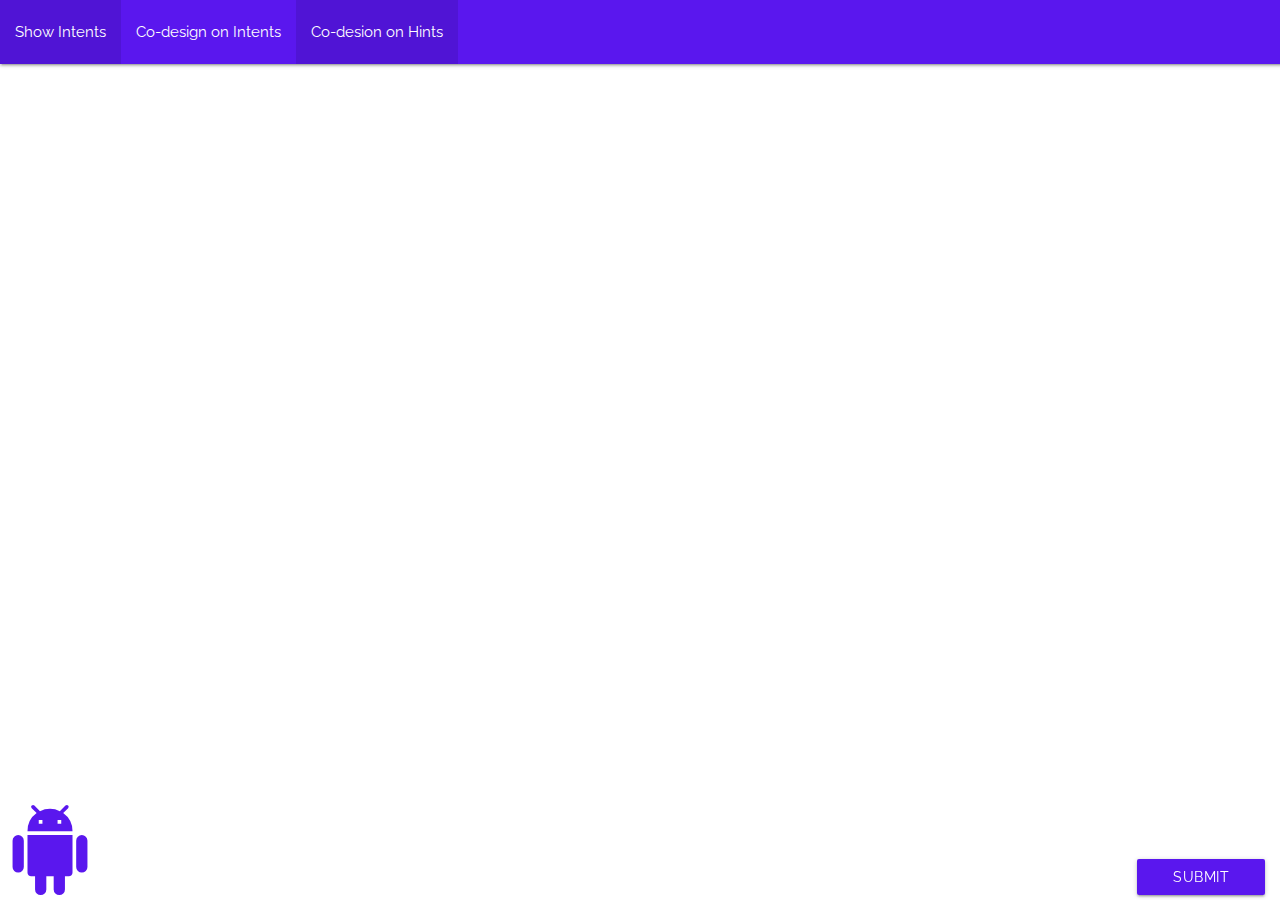
<file: backend/static/chat.html>
<html>

<head>
    <title>Chatbot</title>

    <!--Let browser know website is optimized for mobile-->
    <meta name="viewport" content="width=device-width, initial-scale=1.0" />

    <!--Import Google Icon Font-->
    <link href="https://fonts.googleapis.com/icon?family=Material+Icons" rel="stylesheet">
    <link href="https://fonts.googleapis.com/css?family=Raleway:500&display=swap" rel="stylesheet">

    <!--Import Font Awesome Icon Font-->
    <link rel="stylesheet" href="https://cdnjs.cloudflare.com/ajax/libs/font-awesome/4.7.0/css/font-awesome.min.css" integrity="sha256-eZrrJcwDc/3uDhsdt61sL2oOBY362qM3lon1gyExkL0=" crossorigin="anonymous" />

    <!--Import materialize.css-->
    <link rel="stylesheet" type="text/css" href="../static/css/materialize.min.css">

    <!--Main css-->
    <link rel="stylesheet" type="text/css" href="../static/css/style.css">
    <meta name="viewport" content="width=device-width, initial-scale=1">

</head>

<body>


    <nav style="width:1500px; background-color: #5a17ee;">
        <div class="nav-wrapper">
            <!--       <a href="#hints" class="brand-logo right"></a> -->
            <ul id="nav-mobile" class="left hide-on-med-and-down">
                <li data-target="modal1" class="modal-trigger" ><a href="#">Show Intents</a></li>
                <li><a href="#">Co-design on Intents</a></li>
                <li class="active"><a href="#">Co-desion on Hints</a></li>
            </ul>
        </div>
    </nav>

    <!--     <a class="waves-effect waves-light btn modal-trigger" href="#modal1">Modal</a> -->

    <div class="container" id="container">
        <!-- Modal for rendering the charts, declare this if you want to render charts, 
           else you remove the modal -->


           <form id="feedbackForm">
            <div class="feedback" id="feedback" style="overflow:scroll; height: 80%; width:65%; position: fixed; left: 400px; bottom: 50px;">
                <div id="feedbackButton" class= "btn waves-effect waves-light " style="background-color:#5a17ee; position: fixed; right: 15px; bottom: 5px; width: 10%;">Submit</div>
            </div>
        </form>

        <div id="modal1" class="modal">
            <div class="modal-content">
                <h4>Dictionary</h4>
                <table>
                    <thead>
                        <tr>
                            <th> Intents</th>
                            <th> Utterance Example</th>
                        </tr>
                    </thead>
                    <tbody>
                        <tr>
                            <td>greeting</td>
                            <td>Good morning! Welcome to 7cups!</td>
                        </tr>
                        <tr>
                            <td>age_inquiry</td>
                            <td>How old are you?</td>
                        </tr>
                        <tr>
                            <td>stressor_inquiry</td>
                            <td>Would you like to share your problems?</td>
                        </tr>
                        <tr>
                            <td>stressor_inquiry_time</td>
                            <td>How long has it been?</td>
                        </tr>
                        <tr>
                            <td>stressor_inquiry_when</td>
                            <td>When did this happen?</td>
                        </tr>
                        <tr>
                            <td>stressor_inquiry_feelings</td>
                            <td>How did you feel about that?</td>
                        </tr>
                        <tr>
                            <td>stressor_inquiry_further_details</td>
                            <td>Can you tell me more about the situation?</td>
                        </tr>
                        <tr>
                            <td>stressor_inquiry_why</td>
                            <td>Do you know why you might feel this way?</td>
                        </tr>
                    </tbody>
                </table>
            </div>
            <div class="modal-footer">
                <a href="#!" class="modal-close waves-effect waves-green btn-flat">Close</a>
            </div>
        </div>

        <!--chatbot widget -->
        <div class="widget">
            <div class="chat_header">

                <!--Add the name of the bot here -->
                <span class="chat_header_title">breakup</span>
                <span class="dropdown-trigger" href='#' data-target='dropdown1'>
                  <i class="material-icons">
                      more_vert
                  </i>
              </span>

              <!-- Dropdown menu-->
              <ul id='dropdown1' class='dropdown-content'>
                <li><a href="#" id="clear">Clear</a></li>
                <li><a href="#" id="restart">Restart</a></li>
                <li><a href="#" id="close">Close</a></li>
            </ul>
        </div>

        <!--Chatbot contents goes here -->
        <div class="chats" id="chats">
            <div class="clearfix"></div>
        </div>

        <!--keypad for user to type the message -->
        <div class="keypad">
            <textarea id="userInput" placeholder="Type a message..." class="usrInput"></textarea>
            <div id="sendButton"><i class="fa fa-paper-plane" aria-hidden="true"></i></div>
        </div>
    </div>

    <!--bot profile-->
    <div class="profile_div" id="profile_div">
        <!-- <img class="imgProfile" src="../static/img/botAvatar.png" /> -->
        <i class="large material-icons themeColor">android</i>
    </div>

    <!-- Bot pop-up intro -->
<!--     <div class="tap-target" data-target="profile_div">
        <div class="tap-target-content">
            <h5 class="white-text">Hey there 👋</h5>
            <p class="white-text">I am a 7cups user-simulated chatbot. I am going to help you become a better listener</p>
        </div>
    </div> -->

</div>

<!--JavaScript at end of body for optimized loading-->
<script src="https://ajax.googleapis.com/ajax/libs/jquery/3.3.1/jquery.min.js"></script>
<script type="text/javascript" src="../static/js/materialize.min.js"></script>

<!--Main Script -->
<script type="text/javascript" src="../static/js/script.js"></script>

<!--Chart.js Script -->
<script type="text/javascript" src="../static/js/chart.min.js"></script>

</body>

</html>
</file>
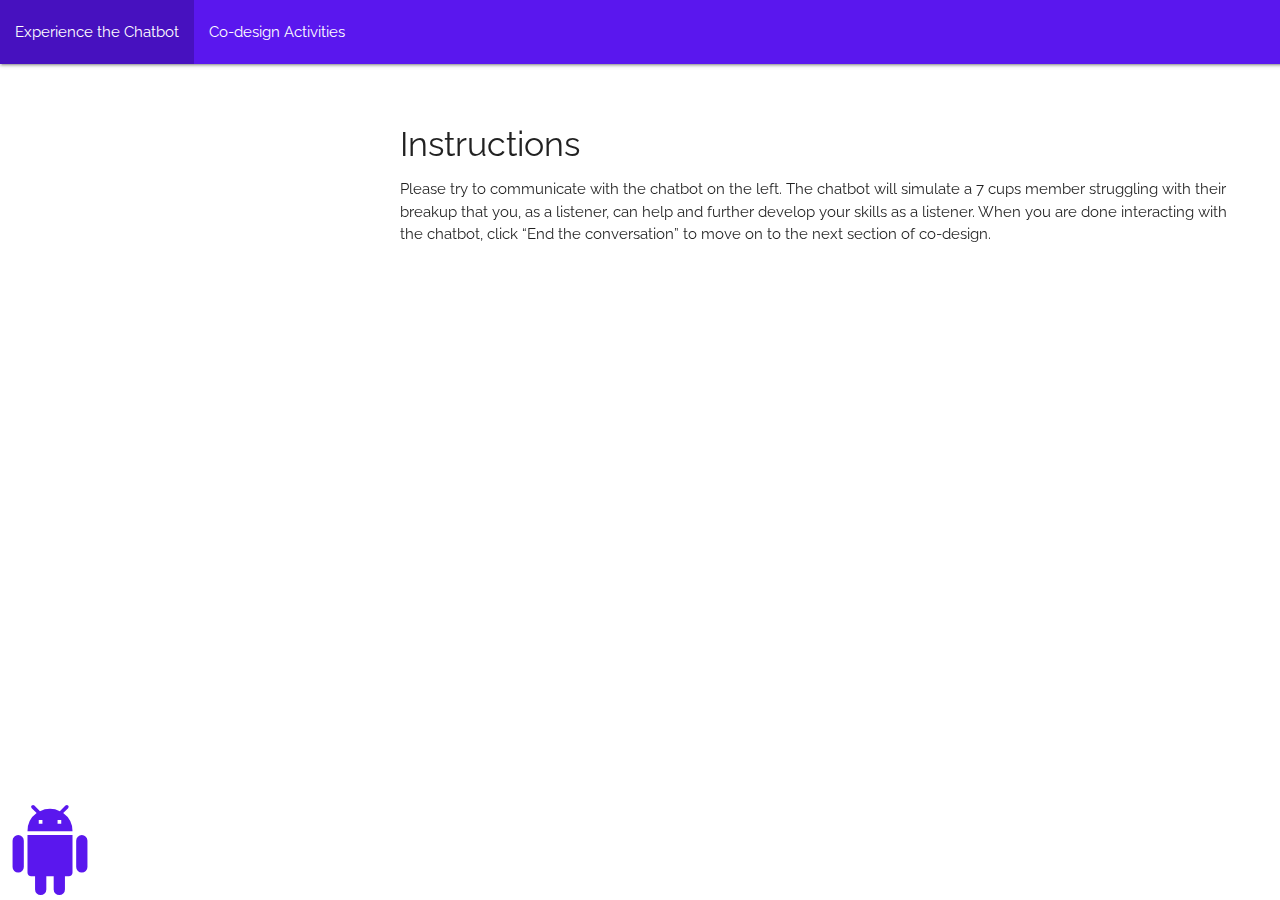
<file: backend/static/experience.html>
<html>

<head>
    <title>Chatbot</title>

    <!--Let browser know website is optimized for mobile-->
    <meta name="viewport" content="width=device-width, initial-scale=1.0" />

    <!--Import Google Icon Font-->
    <link href="https://fonts.googleapis.com/icon?family=Material+Icons" rel="stylesheet">
    <link href="https://fonts.googleapis.com/css?family=Raleway:500&display=swap" rel="stylesheet">

    <!--Import Font Awesome Icon Font-->
    <link rel="stylesheet" href="https://cdnjs.cloudflare.com/ajax/libs/font-awesome/4.7.0/css/font-awesome.min.css" integrity="sha256-eZrrJcwDc/3uDhsdt61sL2oOBY362qM3lon1gyExkL0=" crossorigin="anonymous" />

    <!--Import materialize.css-->
    <link rel="stylesheet" type="text/css" href="../static/css/materialize.min.css">

    <!--Main css-->
    <link rel="stylesheet" type="text/css" href="../static/css/style.css">
    <meta name="viewport" content="width=device-width, initial-scale=1">

</head>

<body>


<div class="nav-bar" style="width: 1800px;">
    <nav style="width:100%; background-color: #5a17ee;">
        <div class="nav-wrapper">
            <ul id="nav-mobile" class="left hide-on-med-and-down">
                <li class="active" id="experience"><a href="#">Experience the Chatbot</a></li>
                <li id="codesign"><a href="#" >Co-design Activities</a></li>
            </ul>
        </div>
    </nav>
</div>

<div class="intentsDictionary">
     <a class="waves-effect waves-light btn modal-trigger" href="#modal1" style="background-color:white; border-radius:30px; border: 2px solid #5a17ee; color: #5a17ee; position: fixed; right: 15px; top: 15px">Intents Dictionary</a>
</div>

<div id="modal1" class="modal">
    <div class="modal-content">
        <h4>Dictionary</h4>
        <table>
            <thead>
                <tr>
                    <th> Intents </th>
                    <th> Explaination</th>
                    <th> Example </th>
                </tr>
            </thead>
            <tbody>
                <tr>
                    <td>greeting</td>
                    <td>The listener is saying hi to start the conversation</td>
                    <td>Good morning! Welcome to 7cups!</td>
                </tr>
                <tr>
                    <td>conventional opening</td>
                    <td>The listener is being courteous and seguing into discussion of the member's stressor.</td>
                    <td>How are you?</td>
                </tr>
                <tr>
                    <td>open question</td>
                    <td> The listener is trying to gather information, understand, or elicit the client's story.</td>
                    <td>How long were you and your ex together?</td>
                </tr>
                <tr>
                    <td>facilitate</td>
                    <td>The listener is trying to get more details from the member regarding their conflict.</td>
                    <td>Can you tell me more about what happened?</td>
                </tr>
                <tr>
                    <td>reflect</td>
                    <td>The listener is reflecting their understanding of the information they have recieved from the member.</td>
                    <td>So you were together for 6 months</td>
                </tr>
                <tr>
                    <td>empathy</td>
                    <td>The listener is demonstrating their empathy.</td>
                    <td>I felt the same way with my ex.</td>
                </tr>
                <tr>
                    <td>condolence</td>
                    <td>The listener is comforting member.</td>
                    <td>I'm so sorry to hear that.</td>
                </tr>
                <tr>
                    <td>support</td>
                    <td>The listener is providing sympathetic, compassionate, or understanding comments that have the quality of agreeing or siding with the client.</td>
                    <td>I understand that, i believe you.</td>
                </tr>
                <tr>
                    <td>affirm</td>
                    <td>"The listener is saying something positive or complimentary to the member in the form of expressed appreciation, confidence or reinforcement.
                    </td>
                    <td>That's awesome! It is definitely nice to get your mind off of all the stressors in life.</td>
                </tr>
                <tr>
                    <td>clarification</td>
                    <td>The listener is confused and wants more details or clarification.</td>
                    <td>What do you mean?</td>
                </tr>
                <tr>
                    <td>warning</td>
                    <td>The listener provides a warning or threat, implying negative consequences unless the client takes a certain action.</td>
                    <td>I'm not allowed to give advice to you.</td>
                </tr>
                <tr>
                    <td>confront</td>
                    <td>The listener directly disagrees, argues, corrects, shames, blames, seeks to persuade, criticizes, judges, labels, moralizes, ridicules, or questions the member's honesty.</td>
                    <td>No you are not!</td>
                </tr>
                <tr>
                    <td>inappropriate</td>
                    <td>The listener is abusing their role and engaging in inappropriate behavior.</td>
                    <td>Tell me about your sex life. </td>
                </tr>
                <tr>
                    <td>closing</td>
                    <td>The listener is ending the conversation.</td>
                    <td>Take care of yourself and your heart.</td>
                </tr>
            </tbody>
        </table>
    </div>
    <div class="modal-footer">
        <a href="#!" class="modal-close waves-effect waves-green btn-flat">Close</a>
    </div>
</div>



<div class="container" id="container">

    <div class="instruction" id="instruction" style="overflow:scroll; height: 83%; width:65%; position: fixed; left: 400px; bottom: 50px;">
        <h4>Instructions</h4>
        <p class="experience_instruction">
            Please try to communicate with the chatbot on the left. The chatbot will simulate a 7 cups member struggling with their breakup that you, as a listener, can help and further develop your skills as a listener. When you are done interacting with the chatbot, click “End the conversation” to move on to the next section of co-design.
        </p>
        <div class="startButton">
            <div id='startCodesign' class='btn waves-effect waves-light' style='background-color:#5a17ee; position: fixed; right: 15px; bottom: 5px; width: 10%; border-radius:30px;'>Start</div>
        </div>
    </div>

    <div class="bye" id="goodbye" style="overflow:scroll; height: 83%; width:65%; position: fixed; left: 400px; top: 300px; font-size: 20px;">
        <p>
            Thank you for your input and participation in the co-design of the 7 cups listener training chatbot! We really appreciate the time and effort you took to engage with us in the co-creation of this chatbot. 
        </p>
    </div>

    <form id="feedbackForm">
        <div class="feedback" id="feedback" style="overflow:scroll; height: 83%; width:65%; position: fixed; left: 400px; bottom: 50px;">
            <div id="previousButton" class= "btn waves-effect waves-light " style="background-color:#5a17ee; border-radius: 30px; position: fixed; left: 400px; bottom: 15px; width: 10%;">Previous</div>
            <div id="nextButton" class= "btn waves-effect waves-light " style="background-color:#5a17ee; border-radius: 30px; position: fixed; right: 15px; bottom: 15px; width: 10%;">Next</div>
            <div id="submitButton" class= "btn waves-effect waves-light " style="background-color:#5a17ee; border-radius: 30px; position: fixed; right: 15px; bottom: 15px; width: 10%;">Submit</div>
        </div>
    </form>

    <div class="widget">
        <div class="chat_header">

                <!--Add the name of the bot here -->
                <span class="chat_header_title">Chat with Andrew</span>
        </div>

                <!--Chatbot contents goes here -->
        <div class="chats" id="chats">
            <div class="clearfix"></div>
        </div>

        <!--keypad for user to type the message -->
        <div class="keypad">
            <textarea id="userInput" placeholder="Type a message..." class="usrInput"></textarea>
            <div id="sendButton"><i class="fa fa-paper-plane" aria-hidden="true"></i></div>
        </div>
    </div>
        <div class="endButton">
                <div id="endConversation" class= "btn waves-effect waves-light disabled" style="background: #5a17ee; width: 80%; left: 35px; border-radius:30px;">End the Conversation</div>
        </div>
        <div class="profile_div" id="profile_div">
                <i class="large material-icons themeColor">android</i>
        </div>
</div>

<!--JavaScript at end of body for optimized loading-->
<script src="https://ajax.googleapis.com/ajax/libs/jquery/3.3.1/jquery.min.js"></script>
<script type="text/javascript" src="../static/js/materialize.min.js"></script>

<!--Main Script -->
<script type="text/javascript" src="../static/js/experience.js"></script>

<!--Chart.js Script -->
<script type="text/javascript" src="../static/js/chart.min.js"></script>

</body>

</html>
</file>
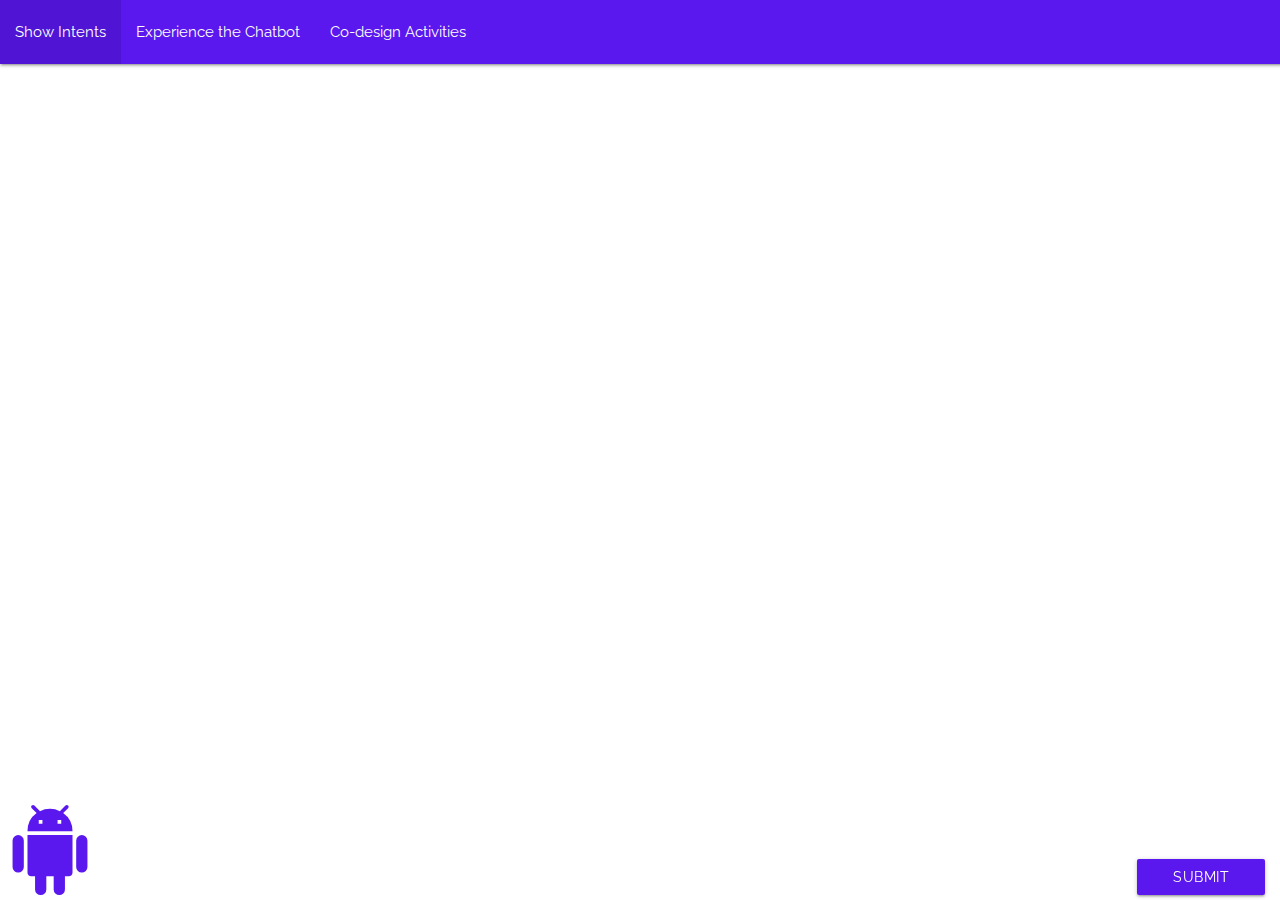
<file: backend/static/intents.html>
<html>

<head>
    <title>Chatbot</title>

    <!--Let browser know website is optimized for mobile-->
    <meta name="viewport" content="width=device-width, initial-scale=1.0" />

    <!--Import Google Icon Font-->
    <link href="https://fonts.googleapis.com/icon?family=Material+Icons" rel="stylesheet">
    <link href="https://fonts.googleapis.com/css?family=Raleway:500&display=swap" rel="stylesheet">

    <!--Import Font Awesome Icon Font-->
    <link rel="stylesheet" href="https://cdnjs.cloudflare.com/ajax/libs/font-awesome/4.7.0/css/font-awesome.min.css" integrity="sha256-eZrrJcwDc/3uDhsdt61sL2oOBY362qM3lon1gyExkL0=" crossorigin="anonymous" />

    <!--Import materialize.css-->
    <link rel="stylesheet" type="text/css" href="../static/css/materialize.min.css">

    <!--Main css-->
    <link rel="stylesheet" type="text/css" href="../static/css/style.css">
    <meta name="viewport" content="width=device-width, initial-scale=1">

</head>

<body>


    <nav style="width:1500px; background-color: #5a17ee;">
        <div class="nav-wrapper">
            <!--       <a href="#hints" class="brand-logo right"></a> -->
            <ul id="nav-mobile" class="left hide-on-med-and-down">
                <li data-target="modal1" class="modal-trigger" ><a href="#">Show Intents</a></li>
                <li><a href="#">Experience the Chatbot</a></li>
                <li><a href="#">Co-design Activities</a></li>
            </ul>
        </div>
    </nav>

    <!--     <a class="waves-effect waves-light btn modal-trigger" href="#modal1">Modal</a> -->

    <div class="container" id="container">
        <!-- Modal for rendering the charts, declare this if you want to render charts, 
           else you remove the modal -->


           <form id="feedbackForm">
            <div class="feedback" id="feedback" style="overflow:scroll; height: 80%; width:65%; position: fixed; left: 400px; bottom: 50px;">
                <div id="feedbackButton" class= "btn waves-effect waves-light " style="background-color:#5a17ee; position: fixed; right: 15px; bottom: 5px; width: 10%;">Submit</div>
            </div>
        </form>

        <div id="modal1" class="modal">
            <div class="modal-content">
                <h4>Dictionary</h4>
                <table>
                    <thead>
                        <tr>
                            <th> Intents</th>
                            <th> Utterance Example</th>
                        </tr>
                    </thead>
                    <tbody>
                        <tr>
                            <td>greeting</td>
                            <td>Good morning! Welcome to 7cups!</td>
                        </tr>
                        <tr>
                            <td>age_inquiry</td>
                            <td>How old are you?</td>
                        </tr>
                        <tr>
                            <td>stressor_inquiry</td>
                            <td>Would you like to share your problems?</td>
                        </tr>
                        <tr>
                            <td>stressor_inquiry_time</td>
                            <td>How long has it been?</td>
                        </tr>
                        <tr>
                            <td>stressor_inquiry_when</td>
                            <td>When did this happen?</td>
                        </tr>
                        <tr>
                            <td>stressor_inquiry_feelings</td>
                            <td>How did you feel about that?</td>
                        </tr>
                        <tr>
                            <td>stressor_inquiry_further_details</td>
                            <td>Can you tell me more about the situation?</td>
                        </tr>
                        <tr>
                            <td>stressor_inquiry_why</td>
                            <td>Do you know why you might feel this way?</td>
                        </tr>
                    </tbody>
                </table>
            </div>
            <div class="modal-footer">
                <a href="#!" class="modal-close waves-effect waves-green btn-flat">Close</a>
            </div>
        </div>

        <!--chatbot widget -->
        <div class="widget">
            <div class="chat_header">

                <!--Add the name of the bot here -->
                <span class="chat_header_title">breakup</span>
                <span class="dropdown-trigger" href='#' data-target='dropdown1'>
                  <i class="material-icons">
                      more_vert
                  </i>
              </span>

              <!-- Dropdown menu-->
              <ul id='dropdown1' class='dropdown-content'>
                <li><a href="#" id="clear">Clear</a></li>
                <li><a href="#" id="restart">Restart</a></li>
                <li><a href="#" id="close">Close</a></li>
            </ul>
        </div>

        <!--Chatbot contents goes here -->
        <div class="chats" id="chats">
            <div class="clearfix"></div>
        </div>

        <!--keypad for user to type the message -->
        <div class="keypad">
            <textarea id="userInput" placeholder="Type a message..." class="usrInput"></textarea>
            <div id="sendButton"><i class="fa fa-paper-plane" aria-hidden="true"></i></div>
        </div>
    </div>

    <!--bot profile-->
    <div class="profile_div" id="profile_div">
        <!-- <img class="imgProfile" src="../static/img/botAvatar.png" /> -->
        <i class="large material-icons themeColor">android</i>
    </div>

    <!-- Bot pop-up intro -->
<!--     <div class="tap-target" data-target="profile_div">
        <div class="tap-target-content">
            <h5 class="white-text">Hey there 👋</h5>
            <p class="white-text">I am a 7cups user-simulated chatbot. I am going to help you become a better listener</p>
        </div>
    </div> -->

</div>

<!--JavaScript at end of body for optimized loading-->
<script src="https://ajax.googleapis.com/ajax/libs/jquery/3.3.1/jquery.min.js"></script>
<script type="text/javascript" src="../static/js/materialize.min.js"></script>

<!--Main Script -->
<script type="text/javascript" src="../static/js/intents.js"></script>

<!--Chart.js Script -->
<script type="text/javascript" src="../static/js/chart.min.js"></script>

</body>

</html>
</file>
<file: backend/static/css/style.css>
body {
    font-family: 'Raleway', sans-serif;
    background-size: cover;
    display: table-cell;
    vertical-align: middle;
}
html {
    display: table;
    margin: auto;
}

/* ============= css related to chats =============== */

.widget {
    display: none;
    width: 350px;
    left: 15px;
    height: 580px;
    bottom: 50px;
    position: fixed;
    background: #f7f7f7;
    border-radius: 10px 10px 10px 10px;
    box-shadow: 0 0px 1px 0 rgba(0, 0, 0, 0.16), 0 0px 10px 0 #00000096;
}

.endButton{
    display: none;
    left: 15px;
    position: fixed;
    bottom: 5px;
    border-radius: 30px 30px 30px 30px;
    width: 350px;
}

.intentsDictionary {
    display: none;
}

.startButton {
    display: none;
    position: fixed; 
    right: 15px; 
    bottom: 5px; 
}


.chat_header {
    height: 60px;
    background: rgb(90, 23, 238);
    border-radius: 10px 10px 0px 0px;
    padding: 5px;
    font-size: 20px;
}

.chat_header_title {
    color: white;
    float: left;
    margin-top: 3%;
    margin-left: 27%;
}

.chats {
    /* display: none; */
    height: 480px;
    padding: 2px;
    border-radius: 1px;
    overflow-y: scroll;
    margin-top: 1px;
    transition: 0.2s;
}


div.chats::-webkit-scrollbar {
    overflow-y: hidden;
    width: 0px;
    /* remove scrollbar space /
    background: transparent;
    / optional: just make scrollbar invisible */
}

.material-icons.themeColor { 
    color: #5a17ee; 
}

.clearfix {
    margin-top: 2px;
    margin-bottom: 2px;
}

.botAvatar {
    border-radius: 50%;
    width: 1.5em;
    height: 1.5em;
    float: left;
    margin-left: 5px;
    /* border: 2px solid  #2c53af ; */
}

.botMsg {
    float: left;
    margin-top: 5px;
    background: white;
    color: black;
    box-shadow: 2px 3px 9px 0px #9a82842e;
    margin-left: 0.5em;
    padding: 10px;
    border-radius: 1.5em;
    max-width: 60%;
    min-width: 25%;
    font-size: 13px;
    word-wrap: break-word;
    border-radius: 0 20px 20px 20px;
}


.listenerMsg {
    float: left;
    margin-top: 5px;
    word-wrap: break-word;
    padding: 10px;
    border-radius: 1.5em;
    background: #5a17ee;
    color: white;
    font-size: 15px;
    max-width: 80%;
    min-width: 20%;
    box-shadow: 0px 2px 5px 0px #9a828454;
    border-radius: 0 20px 20px 20px;
}

.lmsg {
    float: left;
    width:40%;
}

.bmsg {
    float: left;
    width:40%;
}

.chatbotResponse {
    float: left;
    margin-top: 5px;
    word-wrap: break-word;
    padding: 10px;
    border-radius: 1.5em;
    background: white;
    color: black;
    font-size: 15px;
    max-width: 80%;
    min-width: 20%;
    box-shadow: 0px 2px 5px 0px #9a828454;
    border-radius: 0 20px 20px 20px;
}

.selectIntents {
    float: right;
    width:60%;
}

.selectResponse {
    float: right;
    width:60%;
}

.choiceButton {
    float: right;
    width:60%;
}

.isCorrect{
    float: right;
    width:60%;
}

.otherResponse {
    display: none;
    float: right;
    width:60%;
}
.otherIntent {
    display: none;
    float: right;
    width:60%;
}

.card {
    float: left;
    width: 450px;
}

.card-text {
    word-wrap: break-word;
}

.intentCard {
    float: right;
    width: 60%;
}

.intentOption {
    display: none;
    float: right;
    width: 60%;
}

.actionOption {
    display: none;
    float: right;
    width: 60%;
}

.yesGuide {
    display: none;
    float:right;
    width: 60%;
}

.noGuide {
    display: none;
    float:right;
    width: 60%;
}

.yesDesc {
    display: none;
    float:right;
    width: 60%;
}
.noDesc {
    display: none;
    float:right;
    width: 60%;
}

#submitButton {
    display: none;
}

.bye {
    display: none;
}

textarea {
    box-shadow: none;
    resize: none;
    outline: none;
    overflow: hidden;
    font-family: Raleway;
}

textarea::-webkit-input-placeholder {
    font-family: Raleway;
}

textarea-webkit-scrollbar {
    width: 0 !important
}

.userMsg {
    animation: animateElement linear 0.2s;
    animation-iteration-count: 1;
    margin-top: 5px;
    word-wrap: break-word;
    padding: 10px;
    float: right;
    margin-right: 0.5em;
    background: #5a17ee;
    color: white;
    margin-bottom: 0.15em;
    font-size: 13px;
    max-width: 65%;
    min-width: 15%;
    border-radius: 20px 0px 20px 20px;
    box-shadow: 0px 2px 5px 0px #9a828454;
}

.userAvatar {
    animation: animateElement linear 0.3s;
    animation-iteration-count: 1;
    border-radius: 50%;
    width: 1.5em;
    height: 1.5em;
    float: right;
    margin-right: 5px;
    /* border: 2px solid  #2c53af ; */
}

.usrInput {
    padding: 0.5em;
    width: 80%;
    margin-left: 4%;
    border: 0;
    padding-left: 15px;
    height: 40px;
}
.usrId {
    padding: 0.5em;
    width: 95%;
    border: 0;
    padding-left: 15px;
    height: 40px;
}

.keypad {
    /* display: none;  */
    background: white;
    height: 50px;
    position: absolute;
    bottom: 0px;
    width: 100%;
    padding: 5px;
    border-radius: 0px 0px 10px 10px;
}

#sendButton {
    height: 20px;
    width: 20px;
    border-radius: 50%;
    display: inline-block;
    float: right;
    margin-right: 30px;
    text-align: center;
    padding: 5px;
    font-size: 20px;
    cursor: pointer;
    color: #2b2bab;
}


.imgProfile {
    box-shadow: 0 0px 1px 0 rgba(0, 0, 0, 0.16), 0 0px 10px 0 #00000096;
    border-radius: 50px;
    width: 60%;
}

.profile_div {
    /* display: none; */
    position: fixed;
    padding: 5px;
    width: 10%;
    bottom: 0;
    left: 0;
    cursor: pointer;
}


/* css for dropdown menu of the bot */

/*#close,
#restart,
#clear {
    cursor: pointer;
}*/

/*.dropdown-trigger1 {
    cursor: pointer;
    color: white;
    margin-right: 5px;
    float: right;
    margin-top: 3%;
}*/

.dropdown-content li>a,
.dropdown-content li>span {
    color: black;
}

@keyframes animateElement {
    0% {
        opacity: 0;
        transform: translate(0px, 10px);
    }
    100% {
        opacity: 1;
        transform: translate(0px, 0px);
    }
}


/*========== css related to chats elements============= */


/* css for card details of carousel cards */

.content {
    transition: 0.2s;
    display: none;
    width: 350px;
    right: 15px;
    height: 500px;
    bottom: 5%;
    position: fixed;
    background: white;
    border-radius: 10px 10px 10px 10px;
    box-shadow: 0px 2px 10px 1px #b5b5b5;
}

.content_header {
    object-fit: cover;
    width: 100%;
    height: 40%;
    border-radius: 10px 10px 0px 0px;
}

.content_data {
    overflow-y: scroll;
    height: 70%;
    position: absolute;
    left: 0px;
    width: 100%;
    top: 30%;
    z-index: 1000;
    border-radius: 10px;
    background: white;
    padding: 5px;
    box-shadow: 0px -1px 20px 3px #9c9393ba;
}

.content_title {
    color: black;
    font-weight: 600;
    word-wrap: break-word;
    padding-left: 5px;
    font-size: 1.2em;
    width: 80%;
    border-radius: .28571429rem;
}

.votes {
    font-size: 12px;
    color: lightslategray;
}

.ratings {
    margin-top: 5px;
    background: #9ACD32;
    padding: 5px;
    color: white;
    border-radius: 5px;
}

.user_ratings {
    border-radius: .28571429rem;
    color: #fff;
    font-weight: 600;
    font-size: 15px;
}

.total_ratings {
    font-size: 12px;
    opacity: .5;
    margin-left: 5px;
}

.content_data>.row .col {
    padding: 5px;
}

.metadata_1,
.metadata_2,
.metadata_3,
.metadata_4,
.row {
    margin-bottom: 0px;
}

.metadata_1 {
    color: lightslategrey;
    padding: 5px;
}

.order,
#closeContents {
    color: #2c53af;
}

.metadata_2,
.metadata_3,
.metadata_4,
.metadata_5,
.metadata_6 {
    color: lightslategrey;
    padding: 5px;
}

.average_cost,
.timings,
.location,
.cuisines {
    width: 70%;
    float: right;
    margin-right: 25%;
}

.fa .fa-user-o {
    font-size: 15px;
}

.stars-outer {
    display: inline-block;
    position: relative;
    font-family: FontAwesome;
}

.stars-outer::before {
    content: "\f006 \f006 \f006 \f006 \f006";
}

.stars-inner {
    position: absolute;
    top: 0;
    left: 0;
    white-space: nowrap;
    overflow: hidden;
    width: 0;
}

.stars-inner::before {
    content: "\f005 \f005 \f005 \f005 \f005";
    color: #f8ce0b;
}

div.content::-webkit-scrollbar {
    width: 0 !important
}

div.content_data::-webkit-scrollbar {
    overflow-y: hidden;
    width: 0px;
    /* remove scrollbar space /
    background: transparent;
    / optional: just make scrollbar invisible */
}


/* css for single card */

.singleCard {
    padding-left: 10%;
    padding-right: 10px;
}


/* css for image card */

.imgcard {
    object-fit: cover;
    width: 80%;
    height: 50%;
    border-radius: 10px;
    margin-left: 1%;
}


/* css for suggestions buttons */

.suggestions {
    padding: 5px;
    width: 80%;
    border-radius: 10px;
    background: #ffffff;
    box-shadow: 2px 5px 5px 1px #dbdade;
}

.menuTitle {
    padding: 5px;
    margin-top: 5px;
    margin-bottom: 5px;
}

.menu {
    padding: 5px;
}

.menuChips {
    display: block;
    background: #5a17ee;
    color: #fff;
    text-align: center;
    padding: 5px;
    margin-bottom: 5px;
    cursor: pointer;
    border-radius: 15px;
    font-size: 14px;
    word-wrap: break-word;
}


/* cards carousels */

.cards {
    display: none;
    position: relative;
    max-width: 300px;
}

.cards_scroller {
    overflow-x: scroll;
    overflow-y: hidden;
    display: flex;
    height: 210px;
    width: 300px;
    transition: width 0.5s ease;
    margin-left: 5px;
    /* Enable Safari touch scrolling physics which is needed for scroll snap */
    -webkit-overflow-scrolling: touch;
}

.cards_scroller img {
    border-radius: 10px;
}

.cards div.note {
    position: absolute;
    /* vertically align center */
    top: 50%;
    transform: translateY(-50%);
    left: 0;
    right: 0;
    background: rgba(0, 0, 0, 0.6);
    padding: 20px;
    position: absolute;
    font-size: 4em;
    color: white;
}

.cards .arrow {
    position: absolute;
    top: 50%;
    transform: translateY(-50%);
    height: 30px;
    width: 30px;
    border-radius: 2px;
    background-position: 50% 50%;
    background-repeat: no-repeat;
    z-index: 1;
}

.cards .arrow.next {
    display: none;
    font-size: 2em;
    color: #ffffff;
    right: 10px;
}

.cards .arrow.prev {
    display: none;
    font-size: 2em;
    color: #ffffff;
    left: 10px;
}

.cards_scroller::-webkit-scrollbar {
    width: 0 !important
}

.cards_scroller>div.carousel_cards {
    margin: 5px;
    scroll-snap-align: center;
    position: relative;
    scroll-behavior: smooth;
}

.cards_scroller div.carousel_cards {
    min-width: 50%;
    min-height: 70%;
    background: #b5b5b5;
    border-radius: 10px;
}

@-webkit-keyframes fadeInLeft {
    from {
        opacity: 0;
        -webkit-transform: translatex(-10px);
        -moz-transform: translatex(-10px);
        -o-transform: translatex(-10px);
        transform: translatex(-10px);
    }
    to {
        opacity: 1;
        -webkit-transform: translatex(0);
        -moz-transform: translatex(0);
        -o-transform: translatex(0);
        transform: translatex(0);
    }
}

.in-left {
    -webkit-animation-name: fadeInLeft;
    -moz-animation-name: fadeInLeft;
    -o-animation-name: fadeInLeft;
    animation-name: fadeInLeft;
    -webkit-animation-fill-mode: both;
    -moz-animation-fill-mode: both;
    -o-animation-fill-mode: both;
    animation-fill-mode: both;
    -webkit-animation-duration: 0.8s;
    -moz-animation-duration: 0.8s;
    -o-animation-duration: 0.8s;
    animation-duration: 0.8s;
    -webkit-animation-delay: 0.8s;
    -moz-animation-delay: 0.8s;
    -o-animation-duration: 0.8s;
    animation-delay: 0.8s;
}


/* css for cards within the cards carousels */

.cardBackgroundImage {
    width: 100%;
    border-radius: 5px;
    height: 100%;
    position: absolute;
    object-fit: cover;
}

.cardFooter {
    background: rgba(56, 53, 60, 0.86);
    border-radius: 0px 0px 5px 5px;
    position: absolute;
    z-index: 3;
    color: white;
    bottom: 0;
    width: 100%;
    height: 30%;
    word-wrap: break-word;
    padding: 1px;
}

.cardTitle {
    overflow: hidden;
    white-space: nowrap;
    text-overflow: ellipsis;
    width: 90%;
    height: 40%;
    display: inline-block;
    margin-bottom: 1px;
    font-size: 15px;
    /* font-weight: 600; */
    padding: 5px;
    /* color: #2c53af; */
    color: #ffffff;
    cursor: pointer;
}

.cardDescription {
    padding: 5px;
    font-size: 13px;
    color: white;
    line-height: 15px;
}


/*css for dropDown messages*/

.dropDownMsg {
    float: left;
    margin-top: 5px;
    background: white;
    color: black;
    box-shadow: 2px 3px 9px 0px #9a82842e;
    margin-left: 0.5em;
    padding: 10px;
    border-radius: 1.5em;
    max-width: 60%;
    min-width: 25%;
    font-size: 13px;
    word-wrap: break-word;
}

.dropDownMsg>select {
    border: 0px solid #f2f2f2;
}


/* css for quick replies */

.quickReplies {
    padding: 5px;
    position: relative;
    width: 100%;
    overflow-x: scroll;
    overflow-y: hidden;
    white-space: nowrap;
    transition: all 0.2s;
    transform: scale(0.98);
    will-change: transform;
    user-select: none;
    cursor: pointer;
    scroll-behavior: smooth;
}

.quickReplies::-webkit-scrollbar {
    width: 0 !important
}

.quickReplies.active {
    cursor: grabbing;
    cursor: -webkit-grabbing;
    transform: scale(1);
}

.chip {
    background-color: white;
    border: 1px solid #2c53af;
    color: #2c53af;
    font-weight: bolder;
    text-align: center;
}

.chip:hover {
    background-color: #2c53af;
    color: white;
}


/* css for charts */

#expand:hover {
    font-size: 18px;
}

#expand {
    position: absolute;
    right: 10px;
    top: 10px;
}

.modal {
    height: 70%;
    border-radius: 10px;
}

.chart-container {
    position: relative;
    margin: auto;
    height: 25vh;
    width: 20vw;
    border-radius: 10px 10px 10px 10px;
    margin-left: 5%;
    background: white;
    box-shadow: 2px 3px 9px 0px #9a82847a;
    margin-top: 5px;
}


/* css for collapsible */

.collapsible {
    margin-top: 5px;
    margin-left: 5%;
    max-width: 60%;
    min-width: 25%;
    font-size: 13px;
    word-wrap: break-word;
    border-radius: 20px;
    background: white;
}

.collapsible-body {
    padding: 15px;
}

.collapsible-header {
    font-weight: bold;
    color: #2c53af;
}

ul.collapsible>li:first-child .collapsible-header {
    border-radius: 20px 20px 0px 0px;
}

ul.collapsible>li:last-child .collapsible-header {
    color: #2c53af;
    border-radius: 0px 0px 20px 20px;
}

ul.collapsible>li:last-child .collapsible-body {
    border-bottom: none;
}

.collapsible-header {
    padding: 10px;
}

.mentorHint {
    margin-top: 5px;
    margin-left: 5%;
    max-width: 60%;
    min-width: 25%;
    font-size: 13px;
    word-wrap: break-word;
    border-radius: 20px;
    background: white;
}

.mentorHint-body {
    padding: 15px;
}

.mentorHint-header {
    font-weight: bold;
    color: #2c53af;
}

ul.mentorHint>li:first-child .feedbackHint-header {
    border-radius: 20px 20px 0px 0px;
}

ul.mentorHint>li:last-child .feedbackHint-header {
    color: #2c53af;
    border-radius: 0px 0px 20px 20px;
}

ul.mentorHint>li:last-child .feedbackHint-body {
    border-bottom: none;
}

.mentorHint-header {
    padding: 10px;
}



/* css for botTyping */

.botTyping {
    float: left;
    margin-top: 5px;
    background: white;
    color: #2c53af;
    box-shadow: 2px 3px 9px 0px #9a82847a;
    margin-left: 0.5em;
    padding: 15px;
    border-radius: 0 20px 20px 20px;
    max-width: 60%;
    min-width: 20%;
    word-wrap: break-word;
    border-radius: 0 20px 20px 20px;
}

.botTyping>div {
    width: 10px;
    height: 10px;
    background-color: #2c53af;
    border-radius: 100%;
    display: inline-block;
    -webkit-animation: sk-bouncedelay 1.4s infinite ease-in-out both;
    animation: sk-bouncedelay 1.4s infinite ease-in-out both;
    margin-right: 5px;
}

.botTyping .bounce1 {
    -webkit-animation-delay: -0.32s;
    animation-delay: -0.32s;
}

.botTyping .bounce2 {
    -webkit-animation-delay: -0.16s;
    animation-delay: -0.16s;
}

@-webkit-keyframes sk-bouncedelay {
    0%,
    80%,
    100% {
        -webkit-transform: scale(0)
    }
    40% {
        -webkit-transform: scale(1.0)
    }
}

@keyframes sk-bouncedelay {
    0%,
    80%,
    100% {
        -webkit-transform: scale(0);
        transform: scale(0);
    }
    40% {
        -webkit-transform: scale(1.0);
        transform: scale(1.0);
    }
}

input:focus {
    outline: none;
}

video:focus {
    outline: none;
}

.video-container iframe,
.video-container object,
.video-container embed {
    position: absolute;
    top: 0;
    left: 0;
    width: 90%;
    height: 100%;
    margin-left: 5%;
    border-radius: 10px;
    border-style: none;
}


/* Bot pop-up intro */

.tap-target {
    color: #fff;
    background: #5a17ee;
}

.pdf_attachment {
    border: 0.5px solid #00000014;
    width: 60%;
    height: 14%;
    border-radius: 10px;
    margin-left: 10%;
    box-shadow: 2px 3px 9px 0px #9a82842e;
}

.pdf_icon {
    border-radius: 10px 0px 0px 10px;
    height: 100%;
    font-size: 25px;
    padding: 7% !important;
    background-color: #5a17ee;
    color: white;
}

.pdf_link {
    padding: 5% !important;
    white-space: nowrap;
    overflow: hidden;
    text-overflow: ellipsis;
}

.pdf_link a {
    color: #5a17ee;
}
</file>
